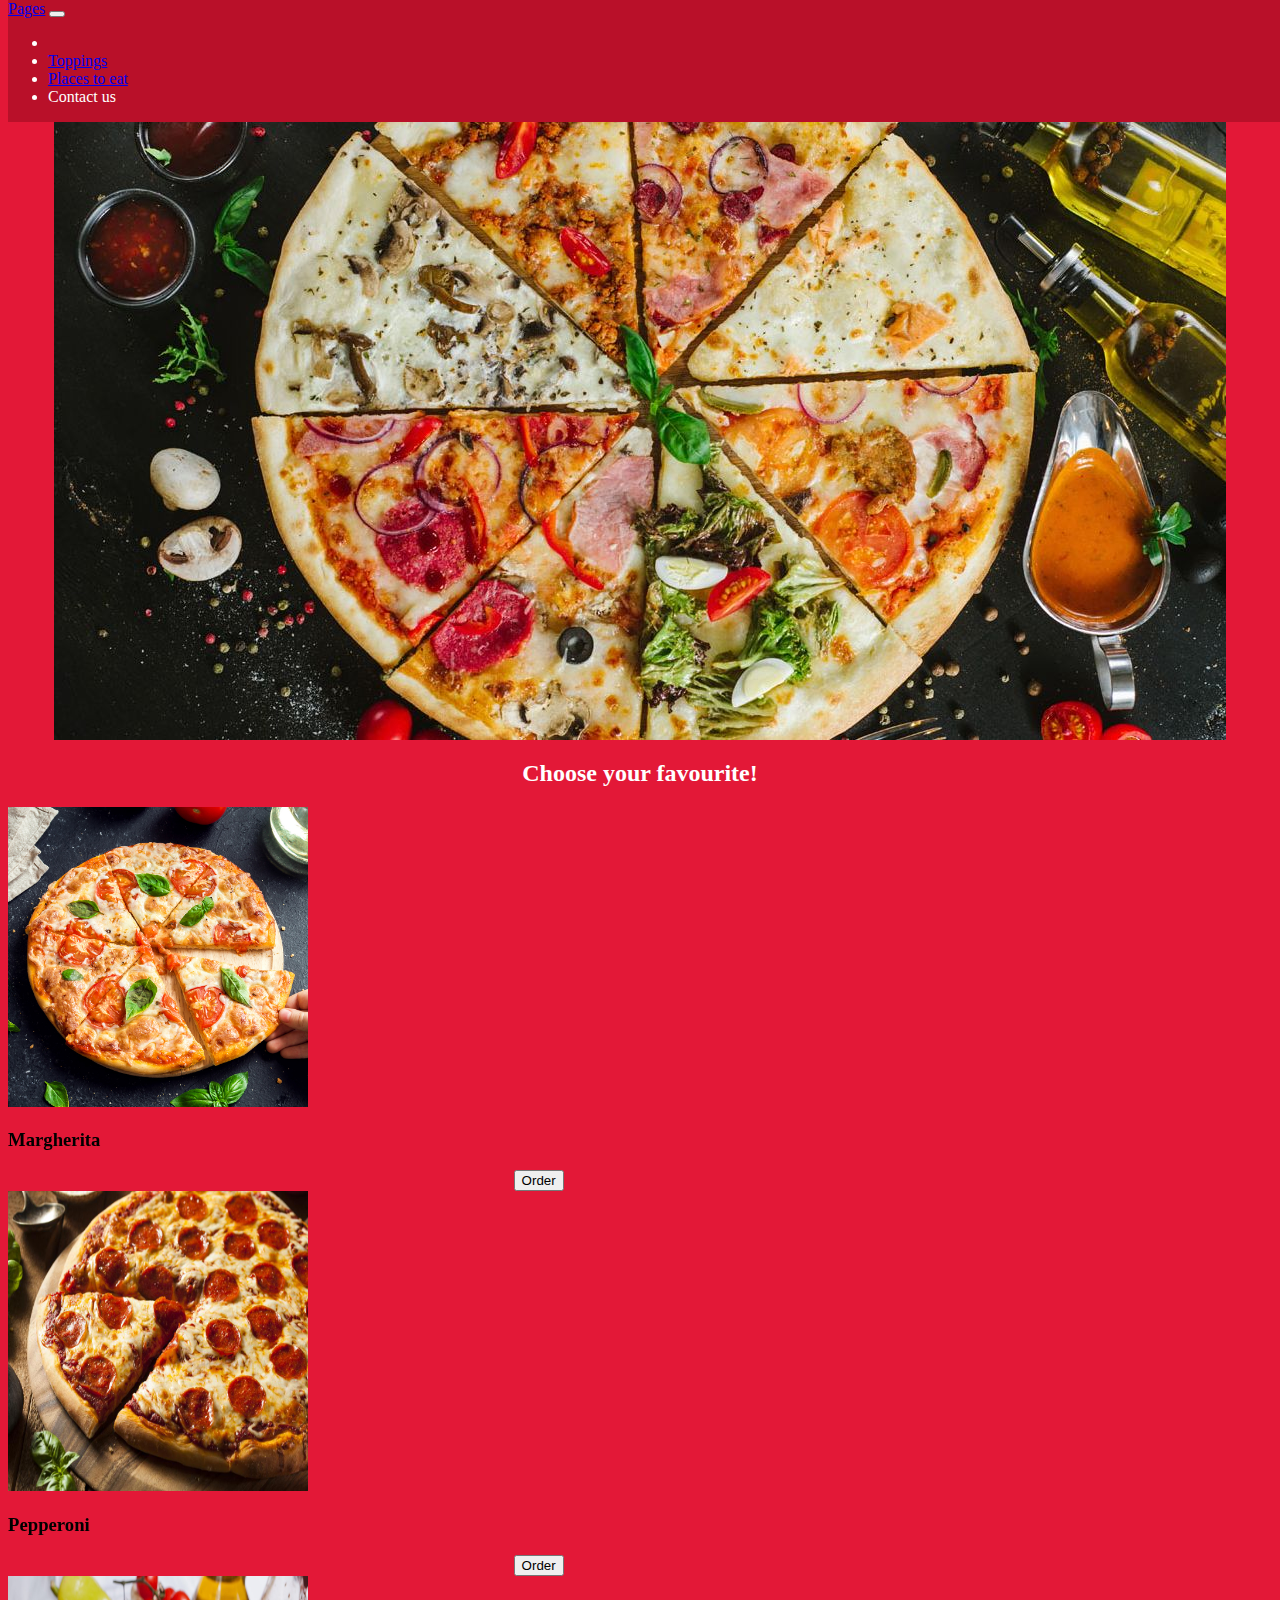
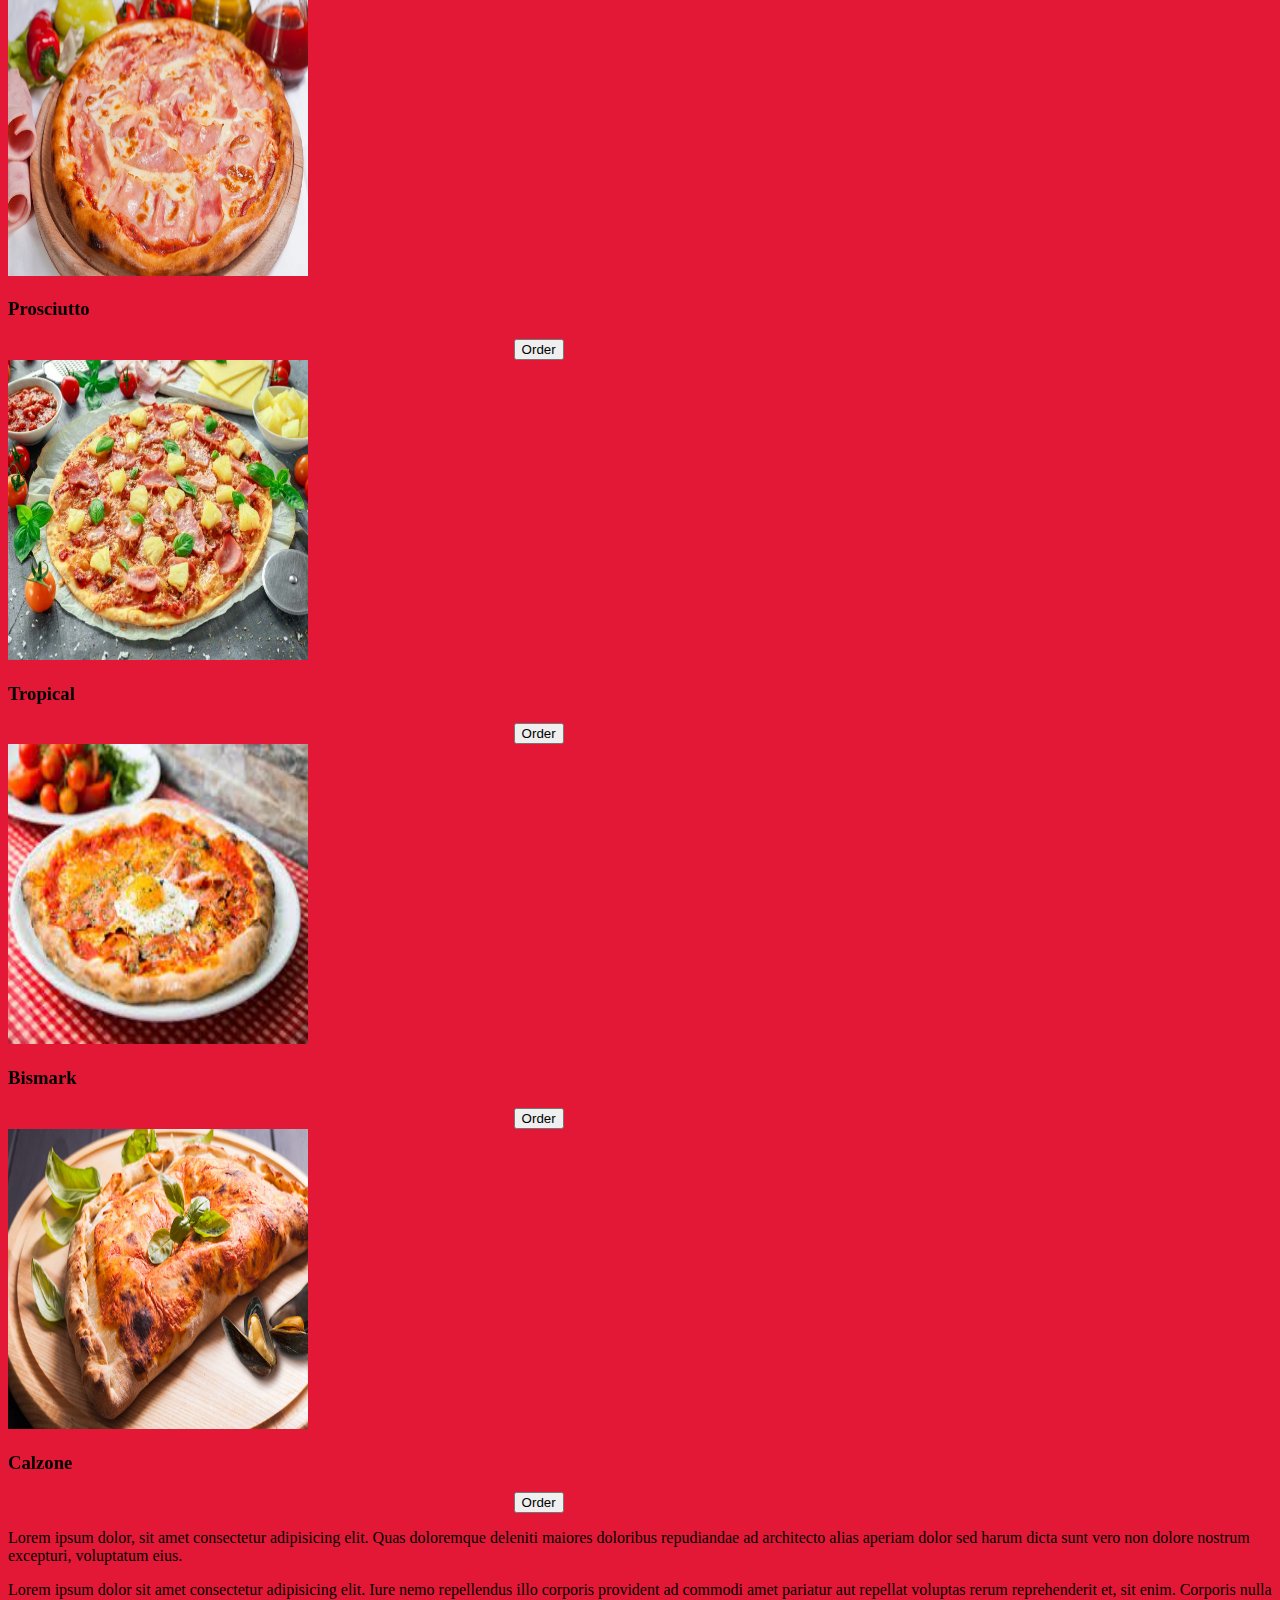
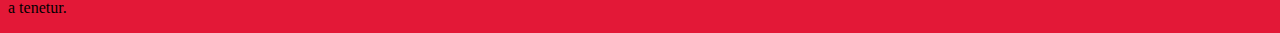
<file: index.html>
<!DOCTYPE html>
<html lang="en">
<head>
    <meta charset="UTF-8">
    <meta http-equiv="X-UA-Compatible" content="IE=edge">
    <meta name="viewport" content="width=device-width, initial-scale=1.0">
    <link href="https://cdn.jsdelivr.net/npm/bootstrap@5.2.1/dist/css/bootstrap.min.css" rel="stylesheet" integrity="sha384-iYQeCzEYFbKjA/T2uDLTpkwGzCiq6soy8tYaI1GyVh/UjpbCx/TYkiZhlZB6+fzT" crossorigin="anonymous">
    <script src="https://cdn.jsdelivr.net/npm/bootstrap@5.2.1/dist/js/bootstrap.bundle.min.js" integrity="sha384-u1OknCvxWvY5kfmNBILK2hRnQC3Pr17a+RTT6rIHI7NnikvbZlHgTPOOmMi466C8" crossorigin="anonymous"></script>
    <link rel="stylesheet" href="style.css">
    <title>Document</title>
</head>
<body>
    <header>
        <h1 class="white-text">Come one, come all! It's Pizza time!</h1>
        <img src="./images/pizza-main.jpeg" alt="pizza header" class="headerImage">
    </header>
    <div class="navbar sticky-top">
        <nav class="text-white navbar navbar-expand-lg" style="background-color: #b91029;">
        <div class="container-fluid">
          <a class="navbar-brand text-white" href="#">Pages</a>
          <button class="navbar-toggler" type="button" data-bs-toggle="collapse" data-bs-target="#navbarNav" aria-controls="navbarNav" aria-expanded="false" aria-label="Toggle navigation">
            <span class="navbar-toggler-icon"></span>
          </button>
          <div class="collapse navbar-collapse" id="navbarNav">
            <ul class="navbar-nav">
              <li class="nav-item">
                <a class="nav-link active" aria-current="page" href="#"></a>
              </li>
              <li class="nav-item">
                <a class="nav-link text-white" href="about.html">Toppings</a>
              </li>
              <li class="nav-item">
                <a class="nav-link text-white" href="place.html">Places to eat</a>
              </li>
              <li class="nav-item">
                <a class="nav-link disabled text-white">Contact us</a>
              </li>
            </ul>
          </div>
        </div>
      </nav>
    </div>
    <main>
        <h2 class="white-text">Choose your favourite!</h2>
        <div class="row row-cols-1 row-cols-md-2 row-cols-lg-3">
            <article class="card col">
                <img
                    src="./images/pizza-margherita.jpg"
                    alt="pizza-margherita"/>
                <h3 class="pizza-name">Margherita</h3>
                <section>
                    <button class="btn btn-primary">Order</button>
                </section>
            </article>

            <article class="card col">
                <img
                    src="./images/pizza-pepperoni.jpg"
                    alt="pizza-pepperoni"/>
                
                <section>
                    <h3 class="pizza-name">Pepperoni</h3>
                    <button class="btn btn-primary">Order</button>
                </section>
            </article>

            <article class="card col">
                <img
                    src="./images/pizza-prosciutto.jpg"
                    alt="pizza-prosciutto"/>
                <h3 class="pizza-name">Prosciutto</h3>
                <section>
                    <button class="btn btn-primary">Order</button>
                </section>
            </article>
        
            <article class="card col">
                <img
                    src="./images/pizza-tropical.jpg"
                    alt="pizza-tropical"/>
                <h3 class="pizza-name">Tropical</h3>
                <section>
                    <button class="btn btn-primary">Order</button>
                </section>
            </article>

            <article class="card col">
                <img
                    src="./images/pizza-bismark.jpg"
                    alt="pizza-bismark"/>
                <h3 class="pizza-name">Bismark</h3>
                <section>
                    <button class="btn btn-primary">Order</button>
                </section>
            </article>

            <article class="card col">
                <img
                    src="./images/calzone.jpg"
                    alt="calzone"
                />
                <h3 class="pizza-name">Calzone</h3>
                <section>
                    <button class="btn btn-primary">Order</button>
                </section>
            </article>
        </div>
    </main>
    <footer>
        <p>Lorem ipsum dolor, sit amet consectetur adipisicing elit. Quas doloremque deleniti maiores doloribus repudiandae ad architecto alias aperiam dolor sed harum dicta sunt vero non dolore nostrum excepturi, voluptatum eius.</p>
        <p>Lorem ipsum dolor sit amet consectetur adipisicing elit. Iure nemo repellendus illo corporis provident ad commodi amet pariatur aut repellat voluptas rerum reprehenderit et, sit enim. Corporis nulla a tenetur.</p>
    </footer>
</body>
</html>
</file>
<file: style.css>
h1{
    color: white;
}

body {
    background-color: rgba(227, 24, 55);
}

main img {
    height: 300px;
    width: 300px;
}



.pizza-name {
    color: black;
}

.white-text {
    color: white;
    text-align: center;
}

article {
    position: relative;
}

main button {
    margin: 0;
    position: relative;
    left: 40%;
}

nav {
    position: fixed;
    top: 0px;
    width: 100%;
}

div{
    color: white;
}

tr{
    color: white;
}

.spacer{
    min-width: 100%;
    min-height: 100%;
    width: 100%;
    background-repeat: no-repeat;
    background-position: center;
    background-size: cover;
    background-attachment: fixed;
}

.layer1{
    background-image: url("./images/horribleBackground.svg");
}

.layer2{
    background-image: url("./images/back2.svg");
}

.headerImage{
    display: block;
    margin-left: auto;
    margin-right: auto;
}
.domino{
    width: 50%;
    height: 50%;
}
.smallImage{
    display: none;
}

@media only screen and (max-width: 720px){
    #myCarousel{
        display:none
    }

    .smallImage{
        display: block;
        max-width: 50%;
        max-height: 50%;
        border: none;
        margin: auto;
    }

}
</file>
